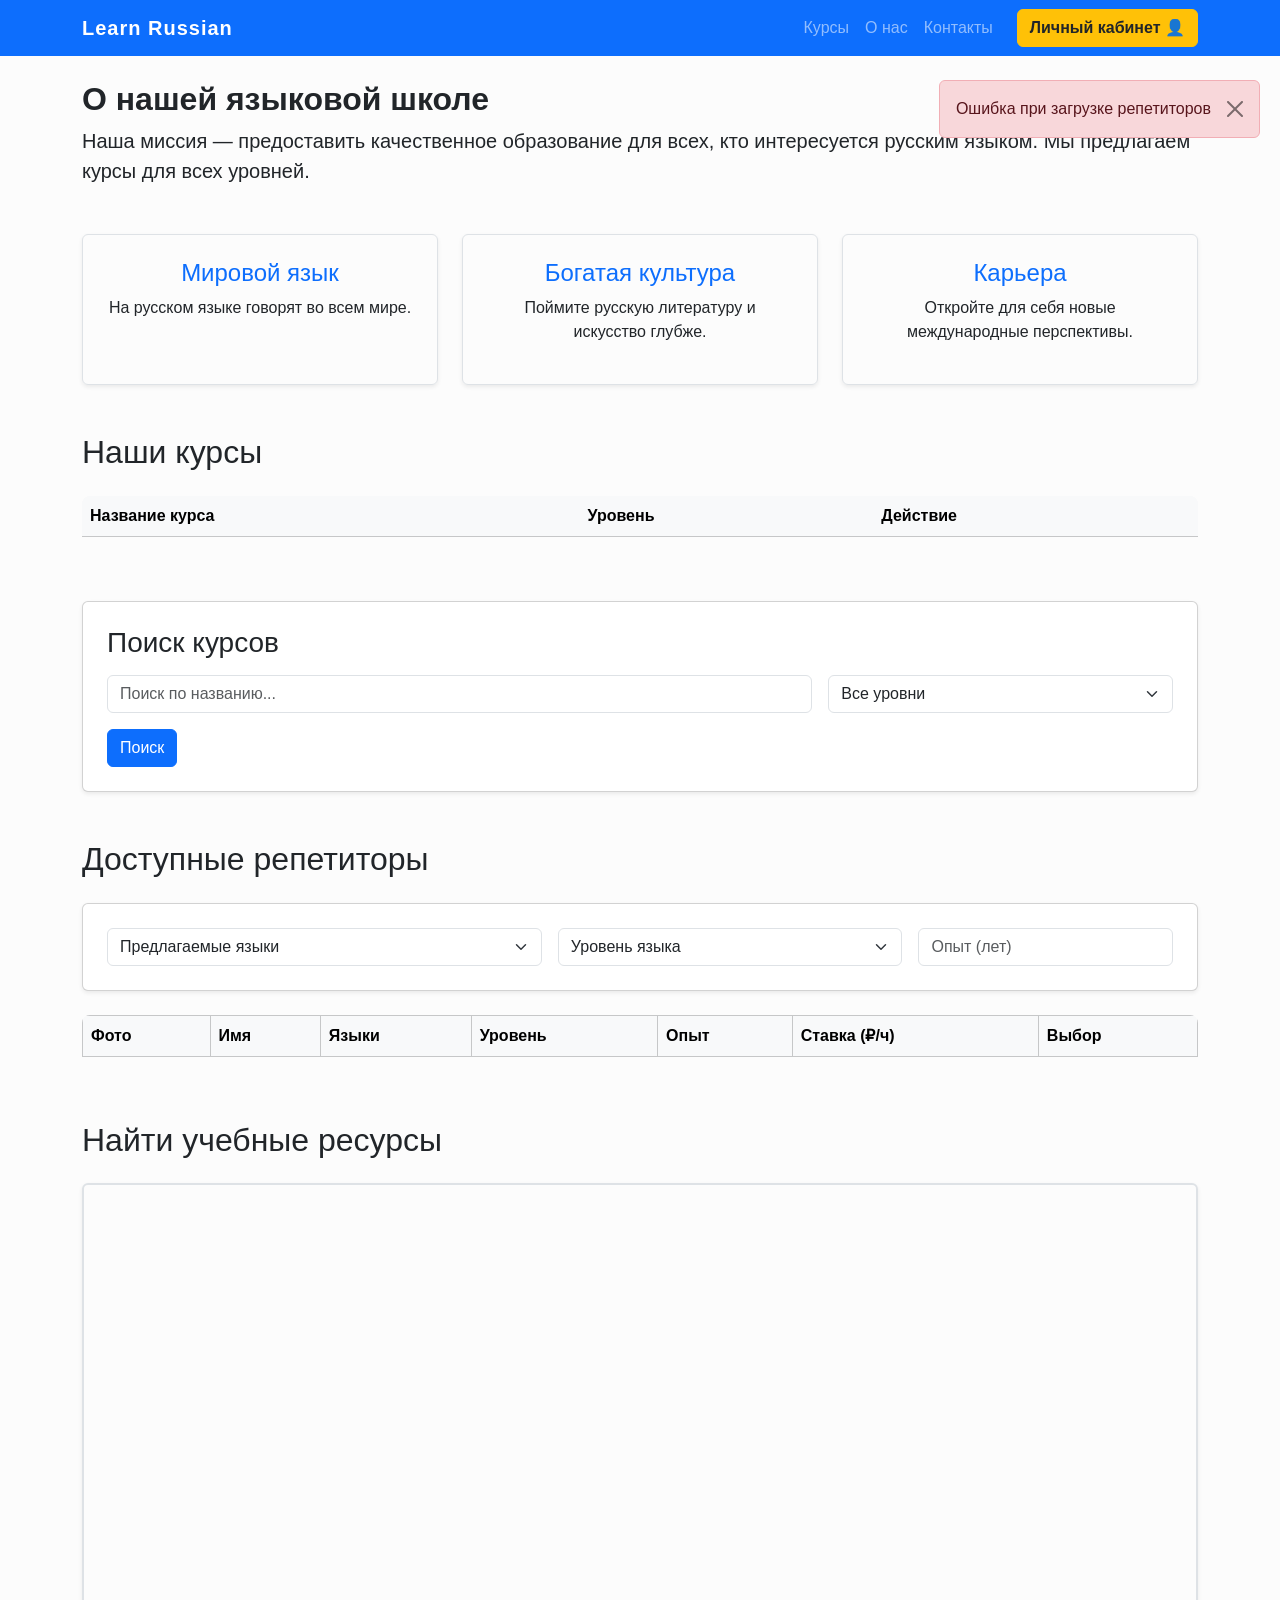
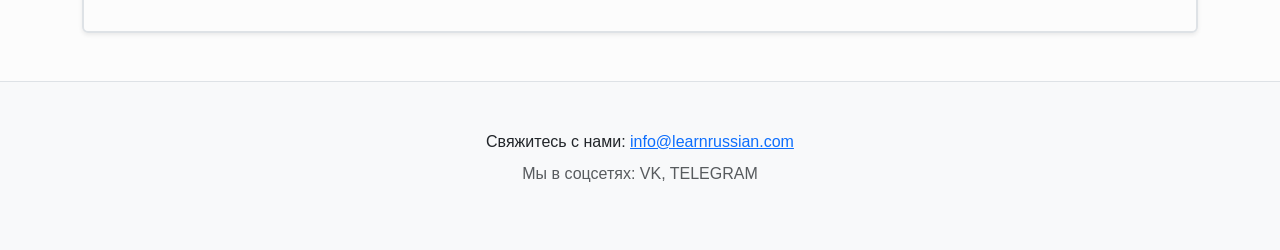
<file: index.html>
<!DOCTYPE html>
<html lang="ru">
<head>
    <meta charset="UTF-8">
    <meta name="viewport" content="width=device-width, initial-scale=1.0">
    <title>Learn Russian — Языковая школа</title>
    <link href="https://cdn.jsdelivr.net/npm/bootstrap@5.3.0/dist/css/bootstrap.min.css" rel="stylesheet">
    <link rel="stylesheet" href="style.css">
    <script src="https://api-maps.yandex.ru/2.1/?apikey=YOUR_API_KEY&lang=ru_RU" type="text/javascript"></script>
</head>
<body>

<nav class="navbar navbar-expand-lg navbar-dark bg-primary sticky-top">
    <div class="container">
        <a class="navbar-brand fw-bold" href="index.html">Learn Russian</a>
        
        <button class="navbar-toggler" type="button" data-bs-toggle="collapse" data-bs-target="#navbarNav">
            <span class="navbar-toggler-icon"></span>
        </button>
        
        <div class="collapse navbar-collapse" id="navbarNav">
            <ul class="navbar-nav ms-auto align-items-center">
                <li class="nav-item"><a class="nav-link" href="#courses">Курсы</a></li>
                <li class="nav-item"><a class="nav-link" href="#about">О нас</a></li>
                <li class="nav-item"><a class="nav-link" href="#contacts">Контакты</a></li>
                <li class="nav-item">
                    <a class="btn btn-warning text-dark fw-bold ms-lg-3 mt-2 mt-lg-0" href="cabinet.html">
                        Личный кабинет 👤
                    </a>
                </li>
            </ul>
        </div>
    </div>
</nav>

    <main class="container my-4">
        <div id="alerts-container"></div>

        <section id="about" class="mb-5">
            <h2 class="fw-bold">О нашей языковой школе</h2>
            <p class="lead">Наша миссия — предоставить качественное образование для всех, кто интересуется русским языком. Мы предлагаем курсы для всех уровней.</p>
        </section>

        <section class="row mb-5 text-center g-4">
            <div class="col-md-4">
                <div class="p-4 border rounded shadow-sm h-100">
                    <h4 class="text-primary">Мировой язык</h4>
                    <p>На русском языке говорят во всем мире.</p>
                </div>
            </div>
            <div class="col-md-4">
                <div class="p-4 border rounded shadow-sm h-100">
                    <h4 class="text-primary">Богатая культура</h4>
                    <p>Поймите русскую литературу и искусство глубже.</p>
                </div>
            </div>
            <div class="col-md-4">
                <div class="p-4 border rounded shadow-sm h-100">
                    <h4 class="text-primary">Карьера</h4>
                    <p>Откройте для себя новые международные перспективы.</p>
                </div>
            </div>
        </section>

        <section id="courses" class="mb-5">
            <h2 class="mb-4">Наши курсы</h2>
            <div class="table-responsive">
                <table class="table table-hover align-middle">
                    <thead class="table-light">
                        <tr>
                            <th>Название курса</th>
                            <th>Уровень</th>
                            <th>Действие</th>
                        </tr>
                    </thead>
                    <tbody id="courses-table">
                    </tbody>
                </table>
            </div>
            <nav><ul class="pagination justify-content-center" id="courses-pagination"></ul></nav>
        </section>

        <section class="card p-4 mb-5 shadow-sm">
            <h3 class="mb-3">Поиск курсов</h3>
            <form id="search-courses-form" class="row g-3">
                <div class="col-md-8">
                    <input type="text" id="course-name" class="form-control" placeholder="Поиск по названию...">
                </div>
                <div class="col-md-4">
                    <select id="course-level" class="form-select">
                        <option value="">Все уровни</option>
                        <option value="Beginner">Начальный</option>
                        <option value="Intermediate">Средний</option>
                        <option value="Advanced">Продвинутый</option>
                    </select>
                </div>
                <div class="col-12">
                    <button type="submit" class="btn btn-primary">Поиск</button>
                </div>
            </form>
        </section>

        <section id="tutors" class="mb-5">
            <h2 class="mb-4">Доступные репетиторы</h2>
            <div class="card p-4 mb-4 shadow-sm">
                <form id="filter-tutors-form" class="row g-3">
                    <div class="col-md-5">
                        <select id="tutor-lang" class="form-select">
                            <option value="">Предлагаемые языки</option>
                        </select>
                    </div>
                    <div class="col-md-4">
                        <select id="tutor-level" class="form-select">
                            <option value="">Уровень языка</option>
                            <option value="Beginner">Начальный</option>
                            <option value="Intermediate">Средний</option>
                            <option value="Advanced">Продвинутый</option>
                        </select>
                    </div>
                    <div class="col-md-3">
                        <input type="number" id="tutor-exp" class="form-control" placeholder="Опыт (лет)">
                    </div>
                </form>
            </div>
            <div class="table-responsive">
                <table class="table table-bordered align-middle">
                    <thead class="table-light">
                        <tr>
                            <th>Фото</th>
                            <th>Имя</th>
                            <th>Языки</th>
                            <th>Уровень</th>
                            <th>Опыт</th>
                            <th>Ставка (₽/ч)</th>
                            <th>Выбор</th>
                        </tr>
                    </thead>
                    <tbody id="tutors-table">
                    </tbody>
                </table>
            </div>
        </section>

        <div class="text-center mb-5">
            <button id="open-order-btn" class="btn btn-success btn-lg d-none">Оформить заявку</button>
        </div>

        <section class="mb-5">
            <h2 class="mb-4">Найти учебные ресурсы</h2>
            <div id="map" style="width: 100%; height: 450px;" class="rounded shadow-sm"></div>
        </section>

    </main>

    <footer id="contacts" class="bg-light py-5 border-top">
        <div class="container text-center">
            <p class="mb-2">Свяжитесь с нами: <a href="mailto:info@learnrussian.com">info@learnrussian.com</a></p>
            <p class="text-muted">Мы в соцсетях: VK, TELEGRAM</p>
        </div>
    </footer>

    <div class="modal fade" id="orderModal" tabindex="-1">
        <div class="modal-dialog modal-lg">
            <div class="modal-content">
                <div class="modal-header">
                    <h5 class="modal-title">Оформление заявки</h5>
                    <button type="button" class="btn-close" data-bs-dismiss="modal"></button>
                </div>
                <div class="modal-body">
                    <form id="order-form">
                        <div class="row g-3">
                            <div class="col-md-6">
                                <label class="form-label">Выбранный курс</label>
                                <input type="text" id="modal-course-name" class="form-control" readonly>
                            </div>
                            <div class="col-md-6">
                                <label class="form-label">Преподаватель</label>
                                <input type="text" id="modal-teacher-name" class="form-control" readonly>
                            </div>
                            <div class="col-md-6">
                                <label class="form-label">Дата начала</label>
                                <input type="date" id="start-date" class="form-control" required>
                            </div>
                            <div class="col-md-6">
                                <label class="form-label">Время начала</label>
                                <select id="start-time" class="form-select" disabled required></select>
                            </div>
                            <div class="col-md-6">
                                <label class="form-label">Длительность (недель)</label>
                                <input type="text" id="modal-duration" class="form-control" readonly>
                            </div>
                            <div class="col-md-6">
                                <label class="form-label">Кол-во студентов (1-20)</label>
                                <input type="number" id="students-count" class="form-control" min="1" max="20" value="1" required>
                            </div>
                        </div>
                        <hr>
                        <h6>Дополнительные опции:</h6>
                        <div id="options-container" class="row">
                        </div>
                        <div class="mt-4 p-3 bg-light rounded text-end">
                            <h4>Итоговая стоимость: <span id="total-cost">0</span> ₽</h4>
                        </div>
                    </form>
                </div>
                <div class="modal-footer">
                    <button type="button" class="btn btn-secondary" data-bs-dismiss="modal">Отмена</button>
                    <button type="submit" form="order-form" class="btn btn-primary">Отправить</button>
                </div>
            </div>
        </div>
    </div>

    <script src="https://cdn.jsdelivr.net/npm/bootstrap@5.3.0/dist/js/bootstrap.bundle.min.js"></script>
    <script src="main.js"></script>
</body>
</html>
</file>
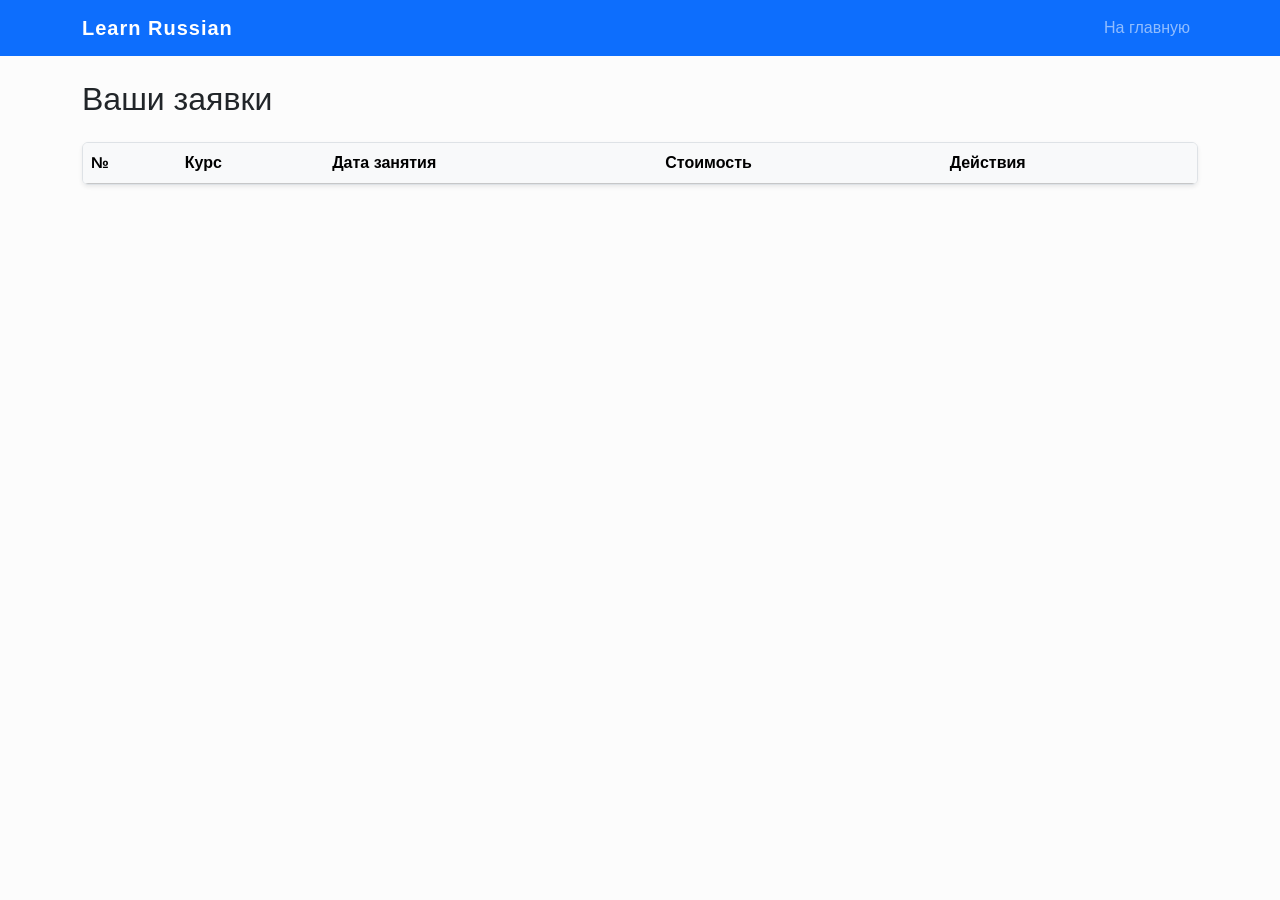
<file: cabinet.html>
<!DOCTYPE html>
<html lang="ru">
<head>
    <meta charset="UTF-8">
    <meta name="viewport" content="width=device-width, initial-scale=1.0">
    <title>Личный кабинет — Learn Russian</title>
    <link href="https://cdn.jsdelivr.net/npm/bootstrap@5.3.0/dist/css/bootstrap.min.css" rel="stylesheet">
    <link rel="stylesheet" href="style.css">
</head>
<body>

    <nav class="navbar navbar-expand-lg navbar-dark bg-primary mb-4">
        <div class="container">
            <a class="navbar-brand fw-bold" href="index.html">Learn Russian</a>
            <div class="navbar-nav ms-auto">
                <a class="nav-link" href="index.html">На главную</a>
            </div>
        </div>
    </nav>

    <main class="container">
        <div id="alerts-container"></div>
        
        <h2 class="mb-4">Ваши заявки</h2>

        <div class="table-responsive shadow-sm border rounded">
            <table class="table table-hover align-middle mb-0">
                <thead class="table-light">
                    <tr>
                        <th>№</th>
                        <th>Курс</th>
                        <th>Дата занятия</th>
                        <th>Стоимость</th>
                        <th>Действия</th>
                    </tr>
                </thead>
                <tbody id="orders-table">
                </tbody>
            </table>
        </div>

        <nav class="mt-4">
            <ul class="pagination justify-content-center" id="orders-pagination"></ul>
        </nav>
    </main>

    <div class="modal fade" id="viewModal" tabindex="-1">
        <div class="modal-dialog">
            <div class="modal-content">
                <div class="modal-header">
                    <h5 class="modal-title">Детали заявки</h5>
                    <button type="button" class="btn-close" data-bs-dismiss="modal"></button>
                </div>
                <div id="view-modal-body" class="modal-body">
                </div>
                <div class="modal-footer">
                    <button type="button" class="btn btn-secondary" data-bs-dismiss="modal">Закрыть</button>
                </div>
            </div>
        </div>
    </div>

    <div class="modal fade" id="editModal" tabindex="-1">
        <div class="modal-dialog modal-lg">
            <div class="modal-content">
                <div class="modal-header">
                    <h5 class="modal-title">Редактирование заявки</h5>
                    <button type="button" class="btn-close" data-bs-dismiss="modal"></button>
                </div>
                <div class="modal-body">
                    <form id="edit-order-form">
                        <input type="hidden" id="edit-order-id">
                        <div class="row g-3">
                            <div class="col-md-6">
                                <label class="form-label">Дата начала</label>
                                <input type="date" id="edit-date" class="form-control" required>
                            </div>
                            <div class="col-md-6">
                                <label class="form-label">Кол-во студентов</label>
                                <input type="number" id="edit-persons" class="form-control" min="1" max="20" required>
                            </div>
                            <div class="col-12">
                                <label class="form-label">Комментарий</label>
                                <textarea id="edit-comment" class="form-control" rows="3"></textarea>
                            </div>
                        </div>
                    </form>
                </div>
                <div class="modal-footer">
                    <button type="button" class="btn btn-secondary" data-bs-dismiss="modal">Отмена</button>
                    <button type="submit" form="edit-order-form" class="btn btn-primary">Сохранить изменения</button>
                </div>
            </div>
        </div>
    </div>

    <div class="modal fade" id="deleteModal" tabindex="-1">
        <div class="modal-dialog">
            <div class="modal-content">
                <div class="modal-header">
                    <h5 class="modal-title">Подтверждение удаления</h5>
                    <button type="button" class="btn-close" data-bs-dismiss="modal"></button>
                </div>
                <div class="modal-body">
                    <p>Вы уверены, что хотите удалить эту заявку? Это действие нельзя отменить.</p>
                </div>
                <div class="modal-footer">
                    <button type="button" class="btn btn-secondary" data-bs-dismiss="modal">Нет</button>
                    <button type="button" id="confirm-delete-btn" class="btn btn-danger">Да, удалить</button>
                </div>
            </div>
        </div>
    </div>

    <script src="https://cdn.jsdelivr.net/npm/bootstrap@5.3.0/dist/js/bootstrap.bundle.min.js"></script>
    <script src="cabinet.js"></script>
</body>
</html>
</file>
<file: style.css>
body {
    font-family: 'Segoe UI', Tahoma, Geneva, Verdana, sans-serif;
    background-color: #fcfcfc;
}

.navbar-brand {
    letter-spacing: 1px;
}

#map {
    border: 2px solid #dee2e6;
}

.selected-row {
    background-color: #e7f1ff !important;
    border: 2px solid #0d6efd;
}

.alert-fixed {
    position: fixed;
    top: 80px;
    right: 20px;
    z-index: 1060;
    min-width: 300px;
}

.combo-item img {
    transition: transform 0.3s ease;
}

.combo-item img:hover {
    transform: translateY(-5px) scale(1.1);
}

.table-responsive {
    border-radius: 8px;
}
</file>
